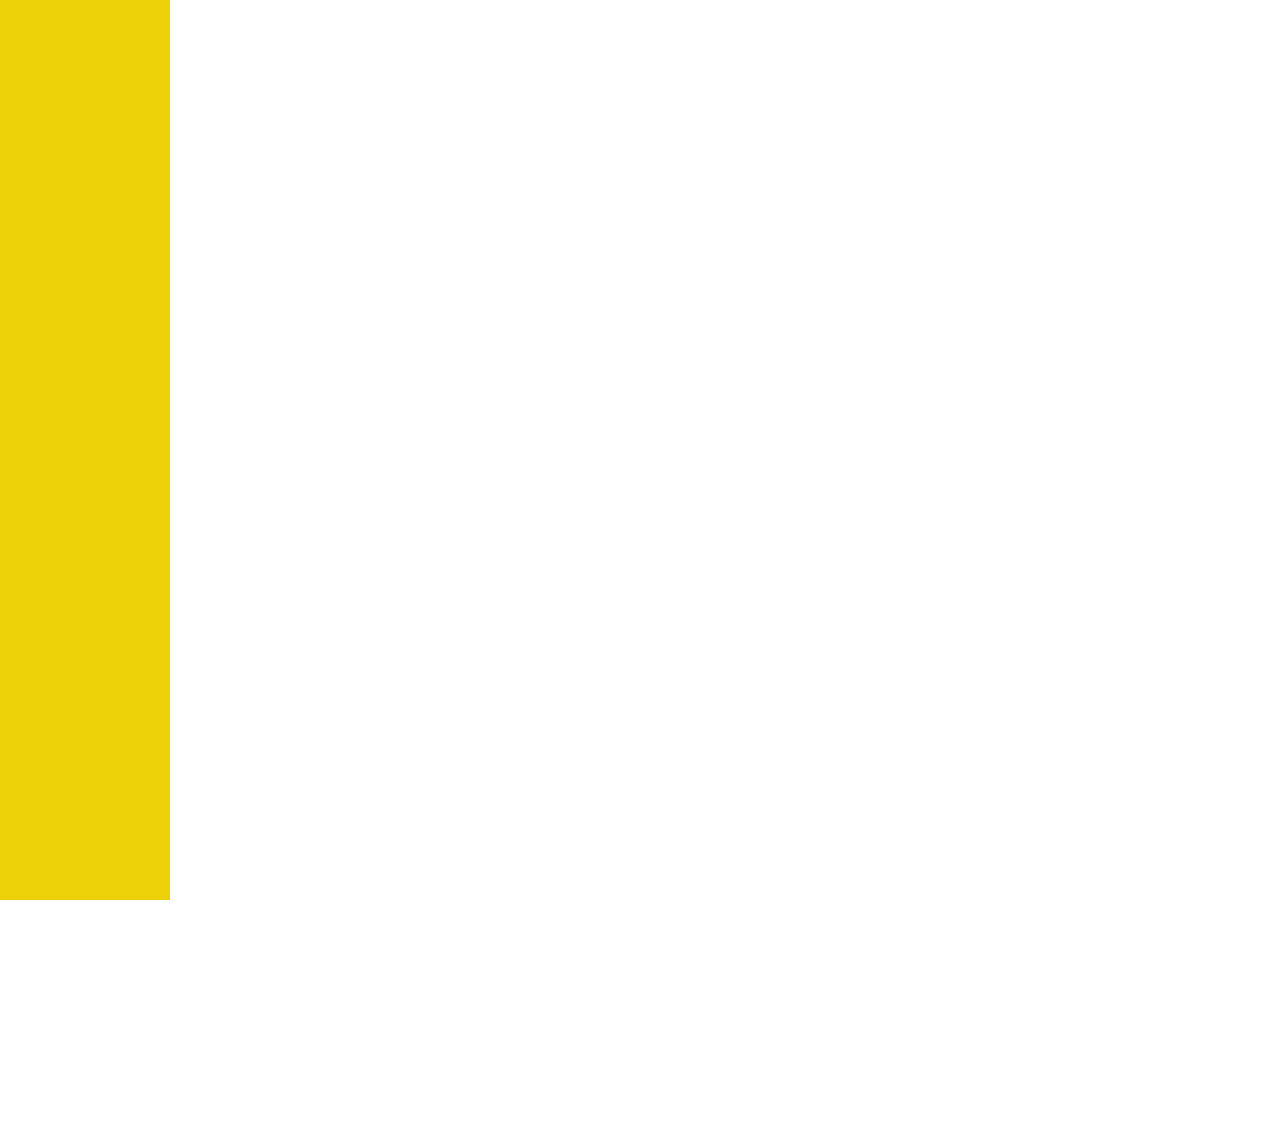
<file: Project 6/index.html>
<!DOCTYPE html>
<html lang="en">
  <head>
    <meta charset="UTF-8" />
    <meta name="viewport" content="width=device-width, initial-scale=1.0" />
    <title>Document</title>
    <link rel="stylesheet" href="style.css" />
  </head>
  <body>
   
    <div id="main">
      <div id="left">
        <div id="text">
          <h1 class="a"><span>Nike</span> AirPerfomax</h1>
          <h2 class="a">XZ Series</h2>
          <p class="a">Lorem ipsum dolor sit amet consectetur adipisicing elit. Placeat ipsum ab officia perferendis assumenda deserunt dolor quidem ducimus quaerat eos?</p>
       <button class="a">Buy Now</button>
        </div>
        <div class="a" id="btn">
          <h3>Lorem ipsum dolor sit amet.</h3>
          <p>Lorem ipsum dolor sit amet consectetur adipisicing elit. Ullam natus ducimus accusantium.</p>
        </div>
      </div>
      <div id="right">
      <div  id="center">
        <h1 class="a"><span>Nike</span> AirPerfomax</h1>
        <h3 class="a">Exclusive Build For <span>India</span></h3>
        <p class="a">Lorem ipsum dolor sit amet consectetur adipisicing elit. Excepturi quam officiis quibusdam. Necessitatibus incidunt eaque sed veniam asperiores nemo laudantium ullam fugit. Voluptates corrupti ex officiis laborum non!</p>
      <div class="a" id="btns">
        <button>Check Out 360 degree View</button>
        <button>Add To Cart</button>
      </div>
      </div>
        <img src="shoe.png" alt="Shoe Image">
      </div>
      
    </div>

    <script src="https://cdnjs.cloudflare.com/ajax/libs/gsap/3.12.5/gsap.min.js" integrity="sha512-7eHRwcbYkK4d9g/6tD/mhkf++eoTHwpNM9woBxtPUBWm67zeAfFC+HrdoE2GanKeocly/VxeLvIqwvCdk7qScg==" crossorigin="anonymous" referrerpolicy="no-referrer"></script>
    <script src="script.js"></script>
  </body>
</html>
</file>
<file: Project 6/style.css>
* {
  margin: 0;
  padding: 0;
  box-sizing: border-box;
  font-family: gilroy;
}

html,
body {
  width: 100%;
  height: 100%;
}

#main {
  display: flex;
  height: 100%;
  width: 100%;
}

#left {
  height: 100%;
  width: 35%;
  color: white;
  background-color: #edd108;
  position: relative;
}

#text {
  position: absolute;
  width: 90%;
  top: 10%;
  left: 6%;
}

#text h1 {
  font-size: 58px;
  line-height: 1;
}

#text h1 span {
  font-weight: 300;
}

#text h2 {
  font-size: 20px;
  font-weight: 500;
  margin-top: 9px;
  margin-bottom: 20px;
}

#text p {
  font-size: 12px;
  width: 50%;
  line-height: 1.6;
}

#text button {
  margin-top: 10px;
  padding: 8px 25px;
  background-color: white;
  border: none;
  color: #000000;
  font-weight: 500;
  border-radius: 2px;
}

#btn {
  position: absolute;
  bottom: 0;
  left: 0;
  width: 90%;
  padding: 10px;
  color: black;
  background-color: white;
}

#btn h3 {
  margin-bottom: 10px;
  color: #edd108;
  font-weight: 500;
  font-size: 25px;
}

#btn p {
  opacity: 0.6;
  width: 80%;
  font-size: 12px;
}

#right {
  position: relative;
  width: 65%;
  background-color: #dadadd;
  height: 100%;
}

#right img {
  height: 58vh;
  position: absolute;
  top: 50%;
  left: -2%;
  transform: translate(-50%, -50%) rotate(0deg);
}

#right #center {
  position: absolute;
  top: 18%;
  left: 20%;
  width: 60%;
}

#center h1{
  font-size: 60px;
  color: #fbff0b;
}

#center h1 span{
  color: black;
  font-weight: 300;
}

#center h3{
  font-weight: 400;
  margin-bottom: 10px;
}

#center p{
  width: 80%;
  font-size: 14px;
  line-height: 1.5;
  margin-bottom: 30px;
}
#center h3 span{
  font-weight: 700;
}

#btns {
  display: flex;
  gap: 20px;
}

#btns button{
  border-radius: 8px;
  padding: 12px 20px;
}
#btns button:nth-child(1){
  background-color: transparent;
  border: 2px solid #edd108;
  color: #2a2b03;
  font-weight: 600;
}

#btns button:nth-child(2){
  background-color: black;
  border: 2px solid black;
  color: white;
  font-weight: 700;
}
</file>
